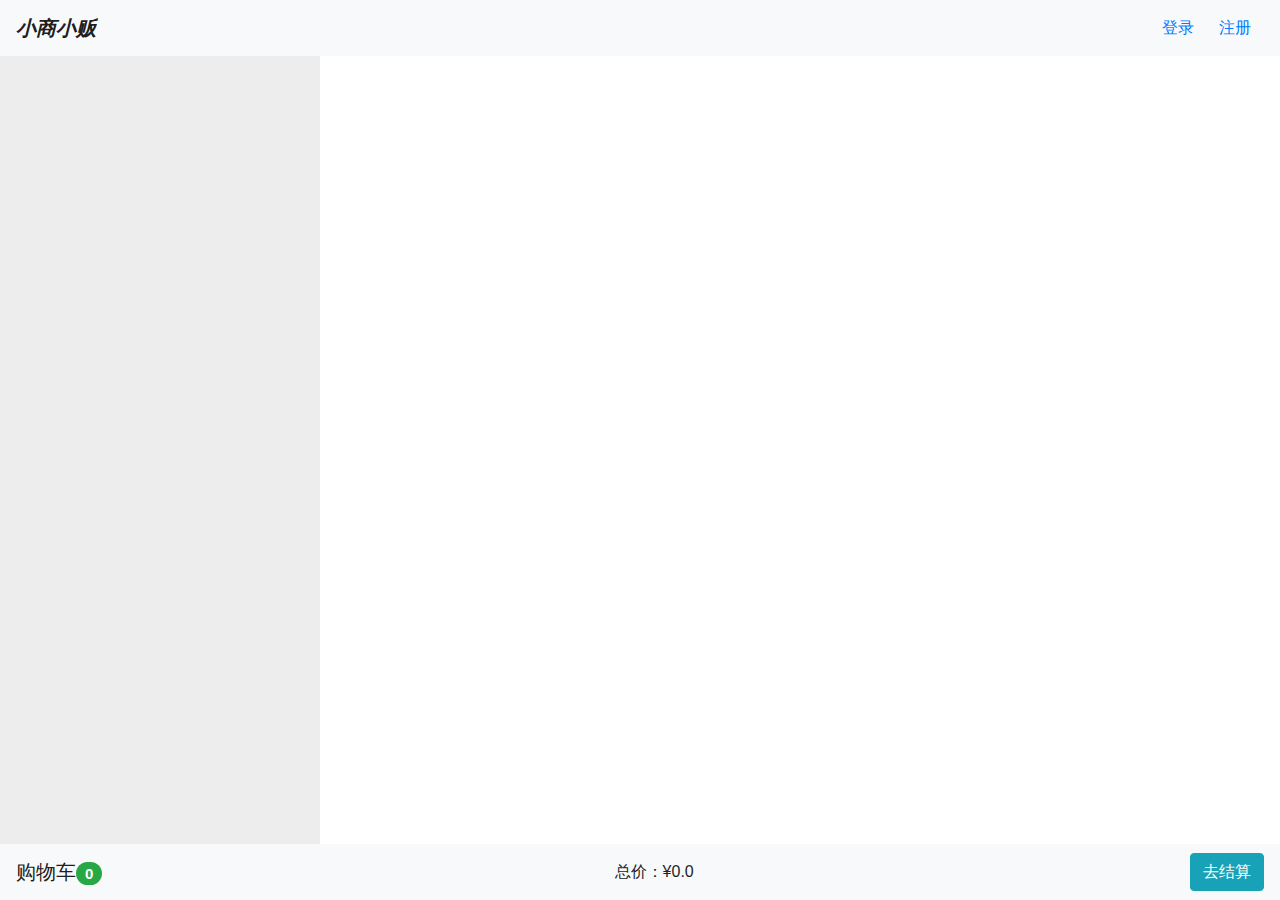
<file: src/main/resources/templates/login_reg/index.html>
<!doctype html>
<html lang="en">
<head>
    <!-- Required meta tags -->
    <meta charset="utf-8">
    <meta charset="utf-8">
<!--    <meta name="referrer" content="origin">-->
    <meta name="viewport" content="width=device-width, initial-scale=1, shrink-to-fit=no">
    <!-- Bootstrap CSS -->
    <link rel="stylesheet" href="./css/bootstrap.css">
    <link rel="stylesheet" href="./css/index-style.css">
    <title>VN商城-首页</title>
</head>

<body>
<!--这是导航栏-->
<nav class="navbar sticky-top navbar-light bg-light" id="topNav">
    <a class="navbar-brand font-italic font-weight-bolder font-weight-lighter" href="#">小商小贩</a>
    <div class="btn-group" role="group" aria-label="Basic example" id="nav_login_reg">
        <button type="button" class="btn btn-link" id="login">登录</button>
        <button type="button" class="btn btn-link" id="register">注册</button>
    </div>
</nav>

<!--中央内容区-->
<div id="contentX">
    <div class="row list-rowX">
        <!--    左半边的商品选择栏    -->
        <div class="col-3 list-colX" id="listColX">
            <div class="nav flex-column nav-pills" id="v-pills-tab">
            </div>
        </div>
        <!--   右半边的商品展示栏     -->
        <div class="col-9 content-colX" id="contentColX">
            <div class="tab-content" id="v-pills-tabContent">
                <div class="tab-pane fade show active" id="v-pills-home" role="tabpanel"
                     aria-labelledby="v-pills-home-tab">
                </div>
            </div>
        </div>
    </div>
</div>

<!--购物车折叠栏-->
<div class="collapse" id="collapseBtnCalc" style="position: absolute;width: 100%;">
    <div class="card card-body" style="width: 100%;overflow-y: scroll;height: 400px;">
        <table class="table">
            <thead class="thead-light">
            <tr>
                <th scope="col" colspan="3">购物车</th>
            </tr>
            </thead>
            <tbody id="carTabBody" class="car-tab-body">
            <!-- <tr>
                <td style="width: 20%;">
                    <img src="image/WechatIMG30.jpeg" class="media-img" />
                </td>
                <td>
                    <p>名称：购物车购物车购物车车购物</p>
                    <p>数量：20</p>
                    <p>单价：12044</p>
                </td>
                <td>
                    <input type="checkbox" class="form-check-input" id="exampleCheck1">
                </td>
            </tr> -->
            </tbody>
        </table>
        <button class="btn btn-info" id="toOrder">生成订单</button>
    </div>
</div>

<!--总价数量展示栏-->
<nav class="navbar fixed-bottom navbar-light bg-light" id="lastNav">
    <a class="navbar-brand" href="#">购物车<span class="badge badge-pill badge-success" id="badgeX">0</span></a>
    <span id="totalPricr">总价：¥0.0</span>
    <button class="btn btn-info" id="calcBtn" data-toggle="collapse" data-target="#collapseBtnCalc">去结算</button>
</nav>

<div class="toggle-body" id="toggleBody">
    <div class="toggle-box">
        <div id="carouselExampleIndicators" class="carousel slide" data-ride="carousel">
            <div class="carousel-inner" id="imgX">

            </div>
            <a class="carousel-control-prev" href="#carouselExampleIndicators" role="button" data-slide="prev">
                <span class="carousel-control-prev-icon" aria-hidden="true"></span>
                <span class="sr-only">Previous</span>
            </a>
            <a class="carousel-control-next" href="#carouselExampleIndicators" role="button" data-slide="next">
                <span class="carousel-control-next-icon" aria-hidden="true"></span>
                <span class="sr-only">Next</span>
            </a>
        </div>
        <div class="content-toggle" id="contentToggle">
        </div>
        <div class="d-flex justify-content-between last-toggle">
            <span id="priceToggle">¥18</span>
            <span>
                <button id="calcDeck" class="btn btn-light" style="margin-right: 10px;">-</button>
                <span id="sumX" style="display: inline-block;width: 20px;text-align: center;">1</span>
                <button id="calcAdd" class="btn btn-light" style="margin-left: 10px;">+</button>
            </span>
        </div>
        <button class="btn btn-warning btn-lg btn-block" style="" id="addCar">加入购物车</button>
        <button class="btn btn-secondary btn-lg btn-block" style="" id="toggleClose">关闭</button>

    </div>
</div>

<!-- Optional JavaScript -->
<!-- jQuery first, then Popper.js, then Bootstrap JS -->
<script src="./js/jquery.js"></script>
<script src="https://cdn.jsdelivr.net/npm/popper.js@1.16.0/dist/umd/popper.min.js"
        integrity="sha384-Q6E9RHvbIyZFJoft+2mJbHaEWldlvI9IOYy5n3zV9zzTtmI3UksdQRVvoxMfooAo"
        crossorigin="anonymous"></script>
<script src="./js/bootstrap.min.js"></script>
<script src="./js/index-page.js"></script>
<script>
    // 当login元素被点击时跳转到登录页面
    $("#login").on('click', function () {
        $(location).attr('href', './login.html');
    });

    // 当register元素被点击时跳转到注册页面
    $("#register").on('click', function () {
        $(location).attr('href', './register.html');
    });
</script>

</body>
</html>
</file>
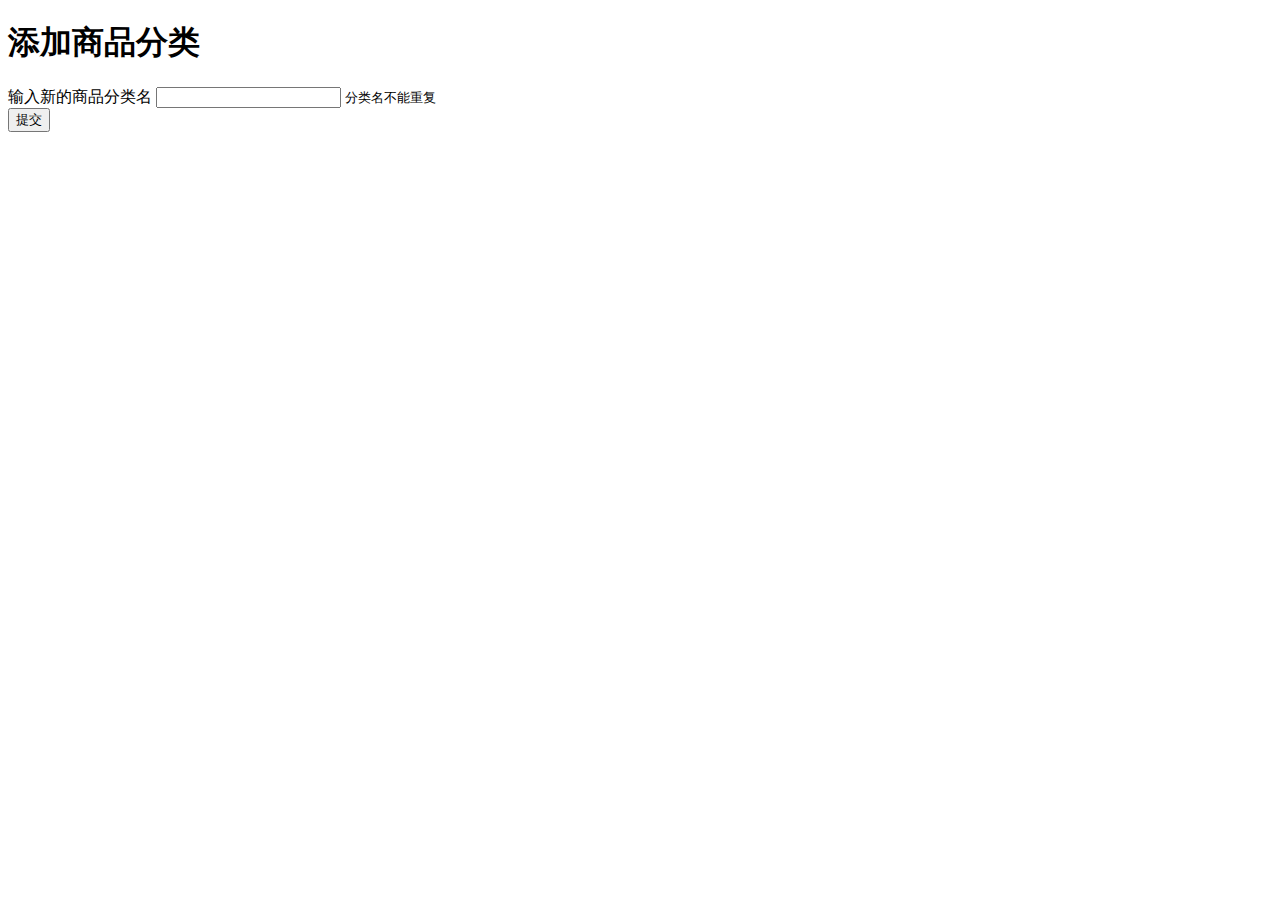
<file: src/main/resources/templates/login_reg/addClass.html>
<!DOCTYPE html>
<html>
	<head>
		<meta charset="UTF-8">
		<title></title>
		<link rel="stylesheet" href="https://cdn.staticfile.org/twitter-bootstrap/3.3.7/css/bootstrap.min.css">
	</head>
	<body>
		<h1>添加商品分类</h1>
		<form>
			  <div class="form-group">
			    <label >输入新的商品分类名</label>
			    <input type="text" class="form-control" id="#" >
			    <small class="form-text text-muted">分类名不能重复</small>
			  </div>
			  <button type="button" class="btn btn-primary" id="commit">提交</button>
			</form>
	</body>
</html>
</file>
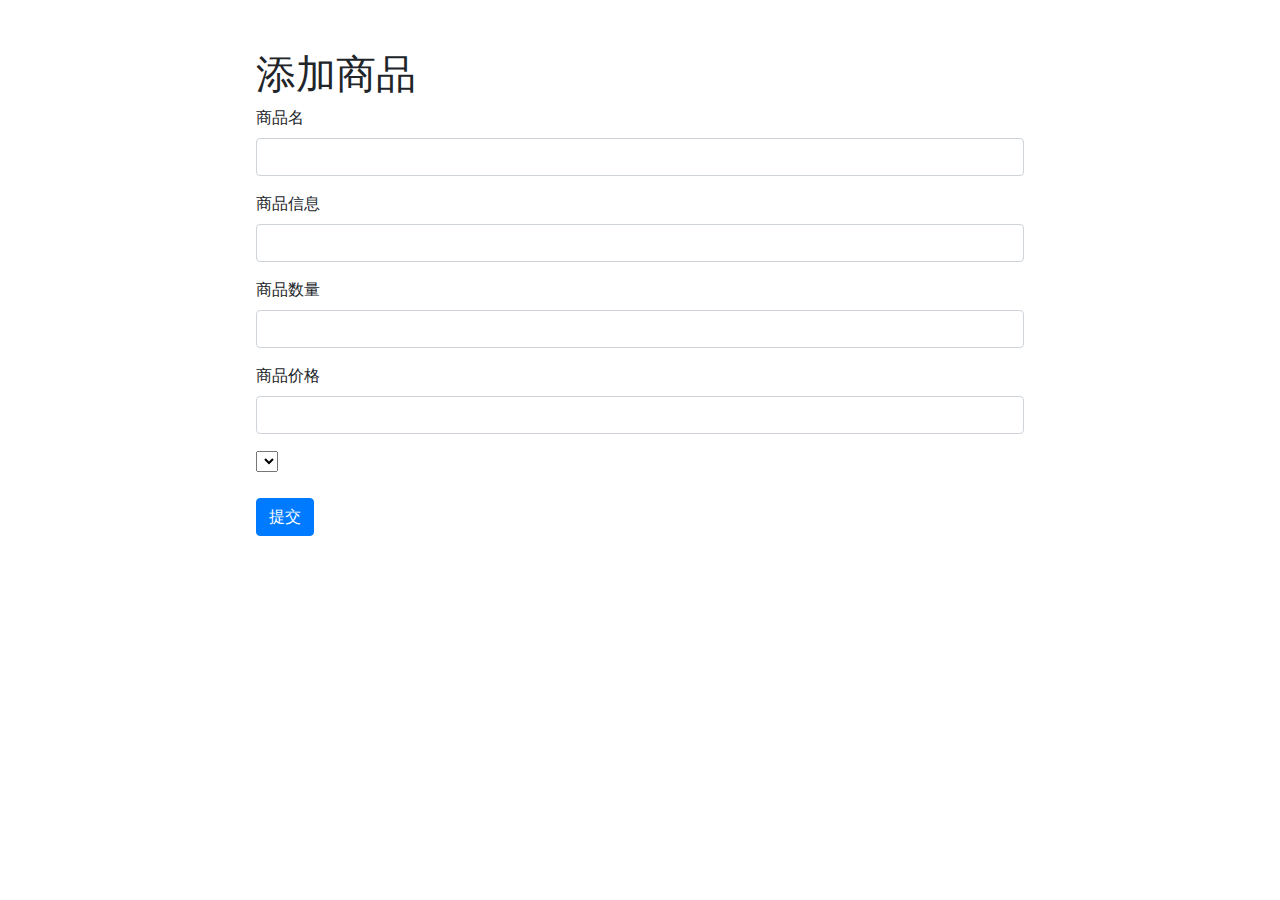
<file: src/main/resources/templates/login_reg/addProduct.html>
<!DOCTYPE html>
<html>
<head>
    <meta charset="UTF-8">
    <link rel="stylesheet" href="./css/bootstrap.css">
    <title></title>
</head>
<body>
<div style="margin: 50px auto; width: 60%;">
    <h1>添加商品</h1>
    <form>

        <div class="form-group">
            <label>商品名</label>
            <input type="text" class="form-control" id="name">
        </div>
        <div class="form-group">
            <label>商品信息</label>
            <input type="text" class="form-control" id="describe">
        </div>

        <div class="form-group">
            <label>商品数量</label>
            <input type="text" class="form-control" id="count">
        </div>

        <div class="form-group">
            <label>商品价格</label>
            <input type="text" class="form-control" id="price">
        </div>

        <select id="categories">
        </select>
        <br><br>
        <button type="button" class="btn btn-primary" id="commit">提交</button>
    </form>
</div>
<script src="./js/jquery-3.5.1.min.js"></script>

<script src="./js/bootstrap.js"></script>
<script>

    $(document).ready(function () {
        $.ajax({
            url: "http://localhost:8081/category/list",
            type: "get",
            headers: {
                Authorization: sessionStorage.getItem("token"),
                Accept: "application/json; charset=utf-8"
            },
            datatype: 'json',
            data: '',
            contentType: 'application/json',
            success(data) {
                console.log(data);
                if (data.code === 200) {
                    let lst = data.data;
                    for (let i = 0; i < lst.length; i++) {
                        $("#categories").append('<option id="opt" value="' + lst[i].id + '">' + lst[i].name + '</option>');
                    }
                }

            }
        });
    });

    $("#commit").on("click", function () {
        let name = $("#name").val();
        let describe = $("#describe").val();
        let count = $("#count").val();
        let price = $("#price").val();
        let id = $("#opt").val();
        let prod = {
            'name': name,
            'productDescribe': describe,
            'count': count,
            'price': price,
            'categoryId': id
        }

        $.ajax({
            url: "http://localhost:8081/product/add",
            type: "post",
            headers: {
                Authorization: sessionStorage.getItem("token"),
                Accept: "application/json; charset=utf-8"
            },
            datatype: 'json',
            data: JSON.stringify(prod),
            contentType: 'application/json',
            processData: false,
            success(data) {
                console.log(data);
                if (data.code === 200) {
                    alert(data.message);
                    sessionStorage.setItem("productId", data.data.id);
                    $(location).attr('href', './addProduct_pic.html');
                } else {
                    alert("商品添加失败");
                    $(location).attr('href', './addProduct.html');
                }
            }
        });
    })
</script>
</body>
</html>
</file>
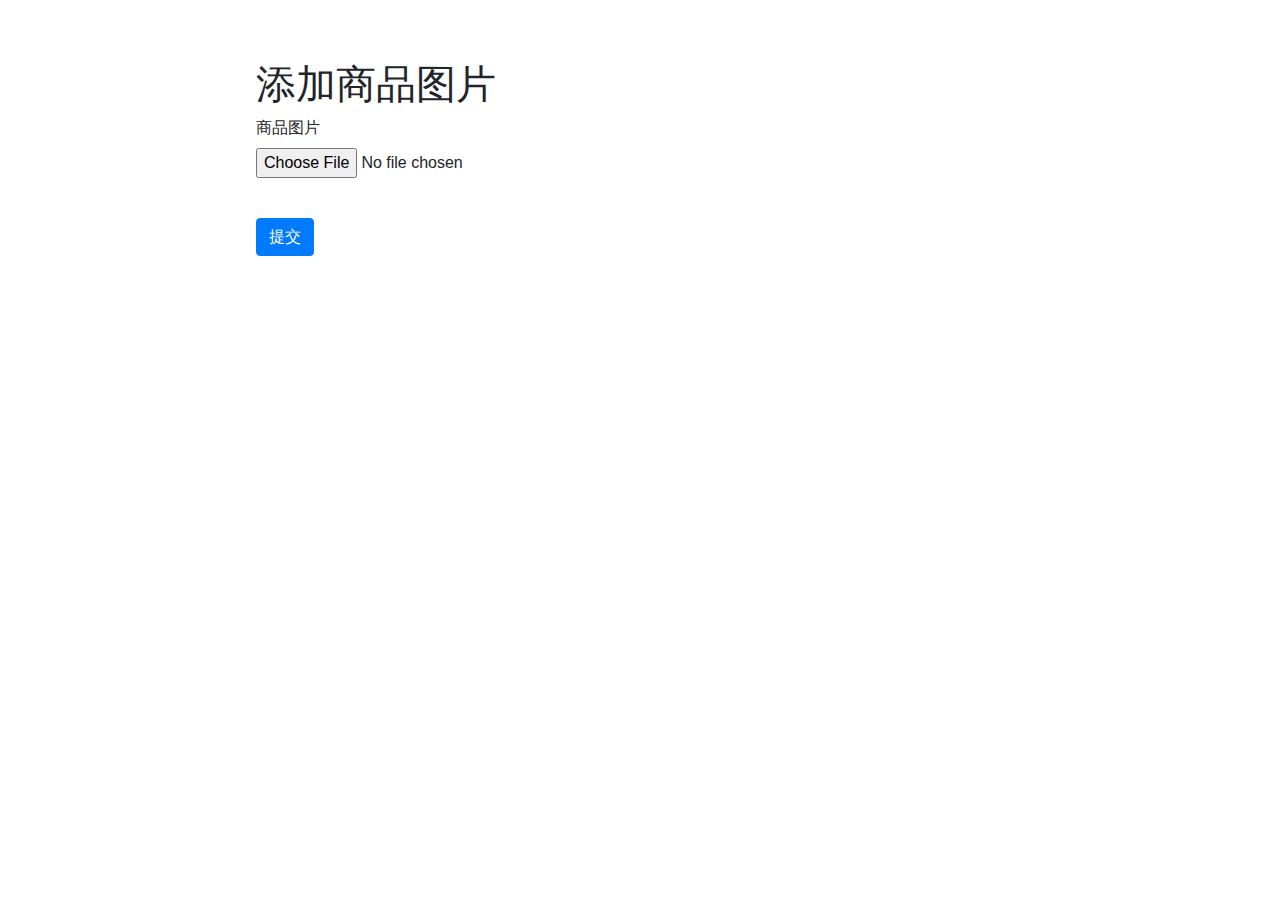
<file: src/main/resources/templates/login_reg/addProduct_pic.html>
<!DOCTYPE html>
<html>
    <head>
        <meta charset="UTF-8">
        <title></title>
        <link rel="stylesheet" href="./css/bootstrap.css">
    </head>
<body>
    <div style="margin: 60px auto; width: 60%;">
        <h1>添加商品图片</h1>
        <form>
        <div class="form-group">
            <label>商品图片</label>
            <input type="file" class="form-control-file" id="file">
            <br>

            <div id="pic"></div>
            <input type="hidden" id="picName"/>
        </div>

        <button type="button" class="btn btn-primary" id="commit">提交</button>
    </form>
    </div>
    <script src="./js/jquery.js"></script>
    <script src="./js/bootstrap.min.js"></script>
    <script>
        // 上传图片
        function saveProductPicture(picPath, productId) {
            let jsondata = {
                'url': picPath,
                'productId': productId
            }
            let token = sessionStorage.getItem("token");
            $.ajax({
                url: "http://localhost:8081/product_pic/add_pic",
                type: "post",
                headers: {
                    Authorization: token,
                    Accept: "application/json; charset=utf-8"
                },
                datatype: 'json',
                data: JSON.stringify(jsondata),
                contentType: 'application/json',
                processData: false,
                success(data) {
                    console.log(data);
                }
            });
        }

        // 图片上传
        $("#file").on("change", function () {
            var formData = new FormData();
            var file = $("#file")[0].files[0];
            formData.append('file', file);
            // ajax 异步上传
            $.ajax({
                url: "http://localhost:8081/qiniu/upload",
                type: "post",
                headers: {
                    Authorization: sessionStorage.getItem("token"),
                    Accept: "application/json; charset=utf-8"
                },
                data: formData,
                contentType: false,
                processData: false,
                success(data) {
                    /*
                     *  code: 200
                        data: "http://qlgqf1fbm.hn-bkt.clouddn.com/advance/160873176985920201223215609738-3f24363b-e78a-4df9-bd4e-cbec14b0c902.jpg"
                        message: "成功"
                     * */
                    const code = data.code;
                    if (code === 200) {
                        let picPath = data.data;
                        // 存储我们的对象
                        saveProductPicture(picPath, productId);
                    } else alert("图片上传失败")
                }
            });
        });
    </script>
</body>
</html>
</file>
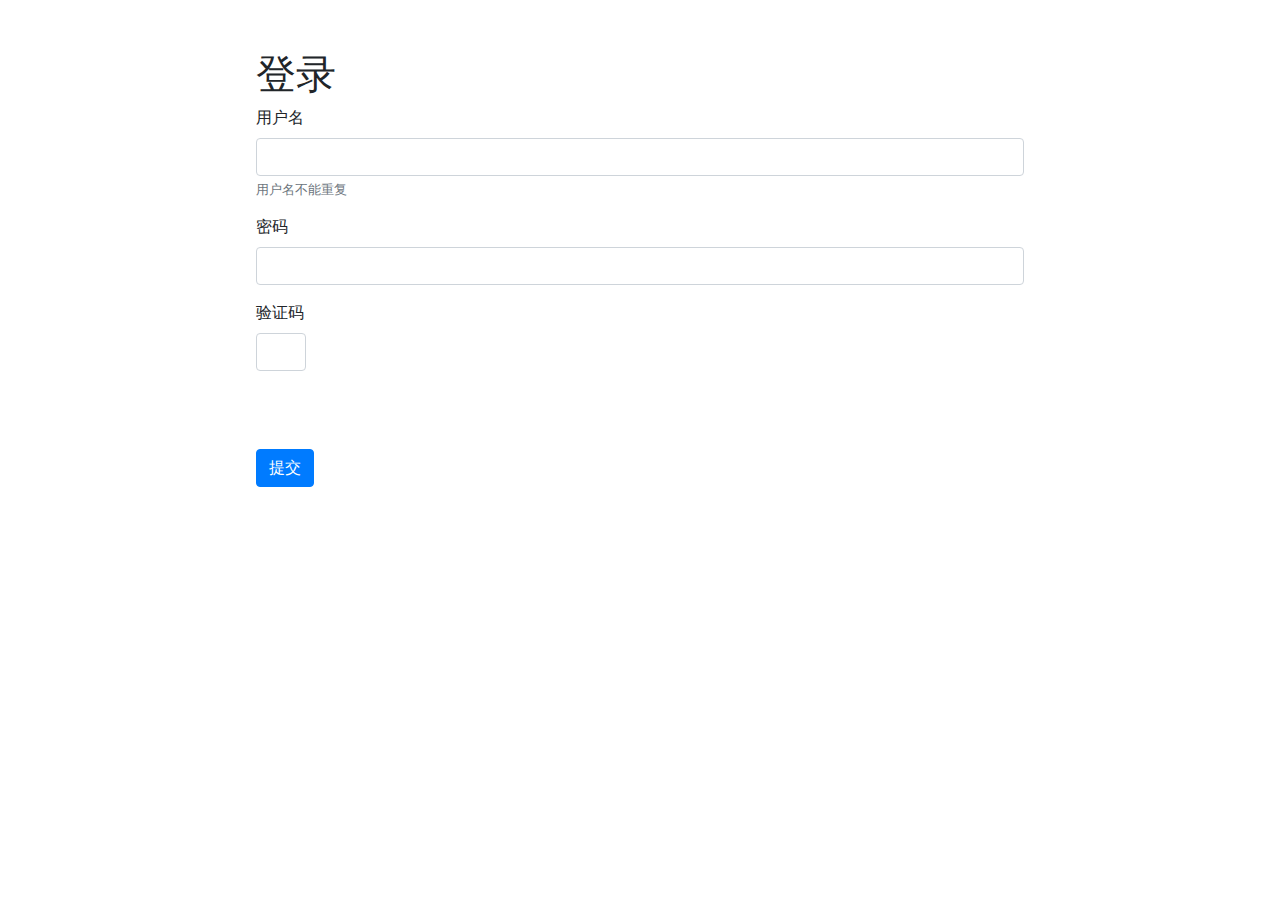
<file: src/main/resources/templates/login_reg/login.html>
<!DOCTYPE html>
<html lang="en">
<head>
    <meta charset="UTF-8">
    <title>Title</title>
    <link rel="stylesheet" href="./css/bootstrap.css"/>
    <style>
        .wrap{
            margin: 50px auto;
            width: 60%;
        }
        .text-form{
            width: 50%;
            display: inline;
        }
        #pic{
            width: 100px;
            height: 100px;
        }
    </style>
</head>
<body>
    <div class="wrap">
        <h1>登录</h1>
        <form>
            <div class="form-group">
                <label for="username">用户名</label>
                <input type="text" class="form-control" id="username"/>
                <small id="emailHelp" class="form-text text-muted">用户名不能重复</small>
            </div>
            <div class="form-group">
                <label for="password">密码</label>
                <input type="password" class="form-control" id="password"/>
                <div id="hint_password1"></div>
            </div>

            <div class="form-group">
                <label for="verifyCode">验证码</label>
                <div id="pic">
                    <input type="hidden" id="key">
                    <input type="text" class="form-control text-form" id="verifyCode"/>
                </div>
            </div>

            <button type="button" id="submit" class="btn btn-primary">提交</button>
        </form>
    </div>
    <script src="./js/jquery-3.5.1.min.js"></script>
    <script src="./js/bootstrap.js"></script>
    <script>
        // 验证码
        $.ajax({
            url: "http://localhost:8081/user/code",
            type: "get",
            datatype: 'json',
            data: '',
            contentType: 'application/json',
            success(data) {
                // console.log(data);
                $("#pic").append('<br><img class="img-thumbnail" src="' + data.data.encoded + '" />');
                $("#key").val(data.data.key);
            }
        });
        // 登录ajax
        $("#submit").on("click", function () {
            // 从输入框拿取用户名，密码，验证码
            let username = $("#username").val(),
                password = $("#password").val(),
                verifyCode = $("#verifyCode").val(),
                key = $("#key").val();
            // 组织成JSON对象
            let modelJson = {
                "username": username,
                "password": password,
                "verifyCode": verifyCode,
                "key": key,
            };
            // 发起请求
            $.ajax({
                url: "http://localhost:8081/user/login",
                type: "post",
                datatype: 'json',
                data: JSON.stringify(modelJson),
                contentType: 'application/json',
                success(data) {
                    // console.log(data);
                    if (data.code === 200) {
                        // 请求成功后将TOKEN和请求头放入SESSION作用域
                        sessionStorage.setItem("token", data.data.token);
                        sessionStorage.setItem("tokenHead", data.data.tokenHead);
                        sessionStorage.setItem("username", data.data.username);
                        sessionStorage.setItem("userpic", data.data.userpic);
                        // 跳转到主页
                        $(location).attr('href', './index.html');
                    } else {
                        alert(data.message);
                        $(location).attr('href', './login.html');
                    }
                },
                error(data) {
                    alert(data.message);
                    $(location).attr('href', './login.html');
                }
            });

        })
    </script>
</body>
</html>
</file>
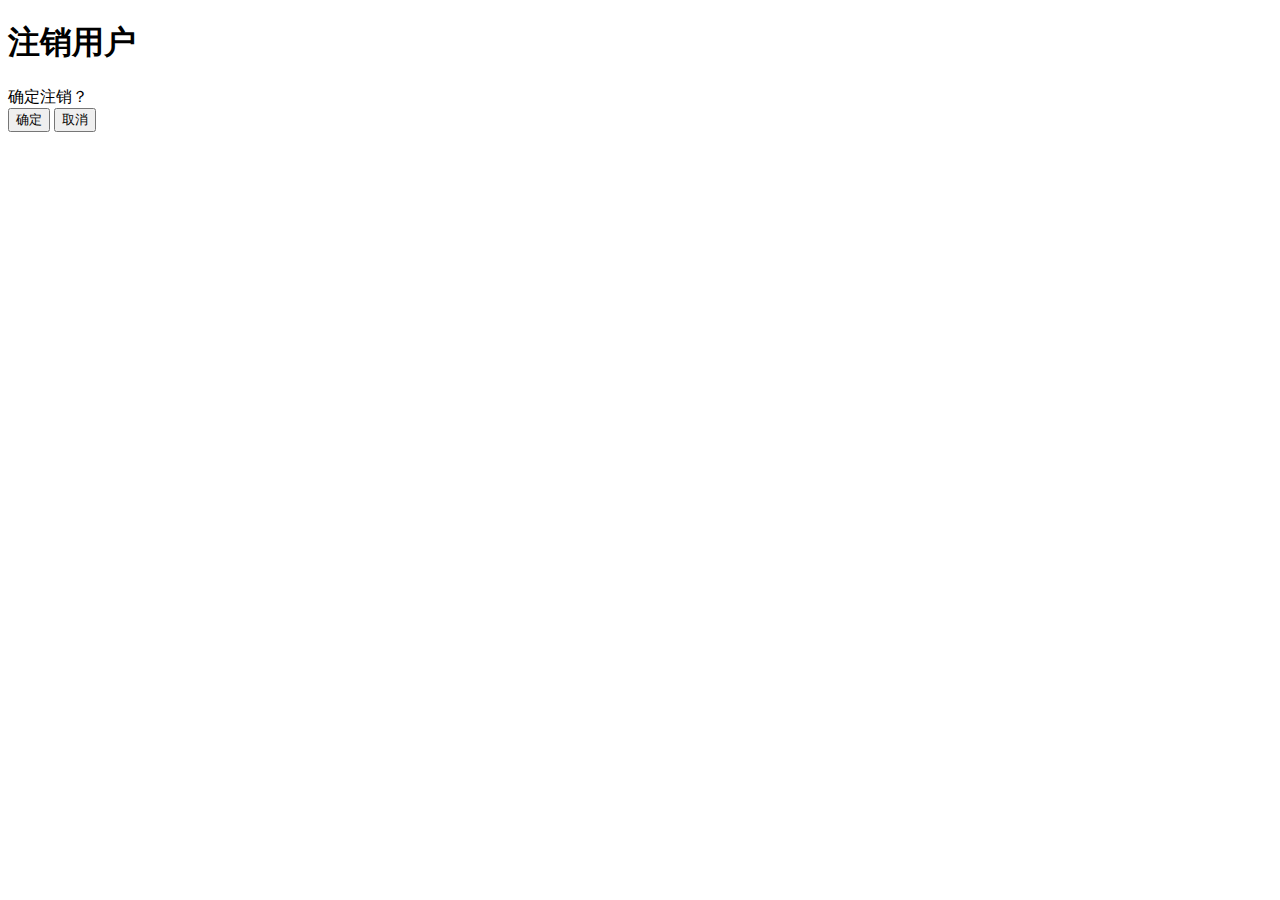
<file: src/main/resources/templates/login_reg/Logout.html>
<!DOCTYPE html>
<html>
	<head>
		<meta charset="UTF-8">
		<title></title>
		<link rel="stylesheet" href="https://cdn.staticfile.org/twitter-bootstrap/3.3.7/css/bootstrap.min.css">
	</head>
	<body>
		<h1>注销用户</h1>
		确定注销？
		<br/>
		<button type="button">确定</button>
		<button type="button">取消</button>
	</body>
</html>
</file>
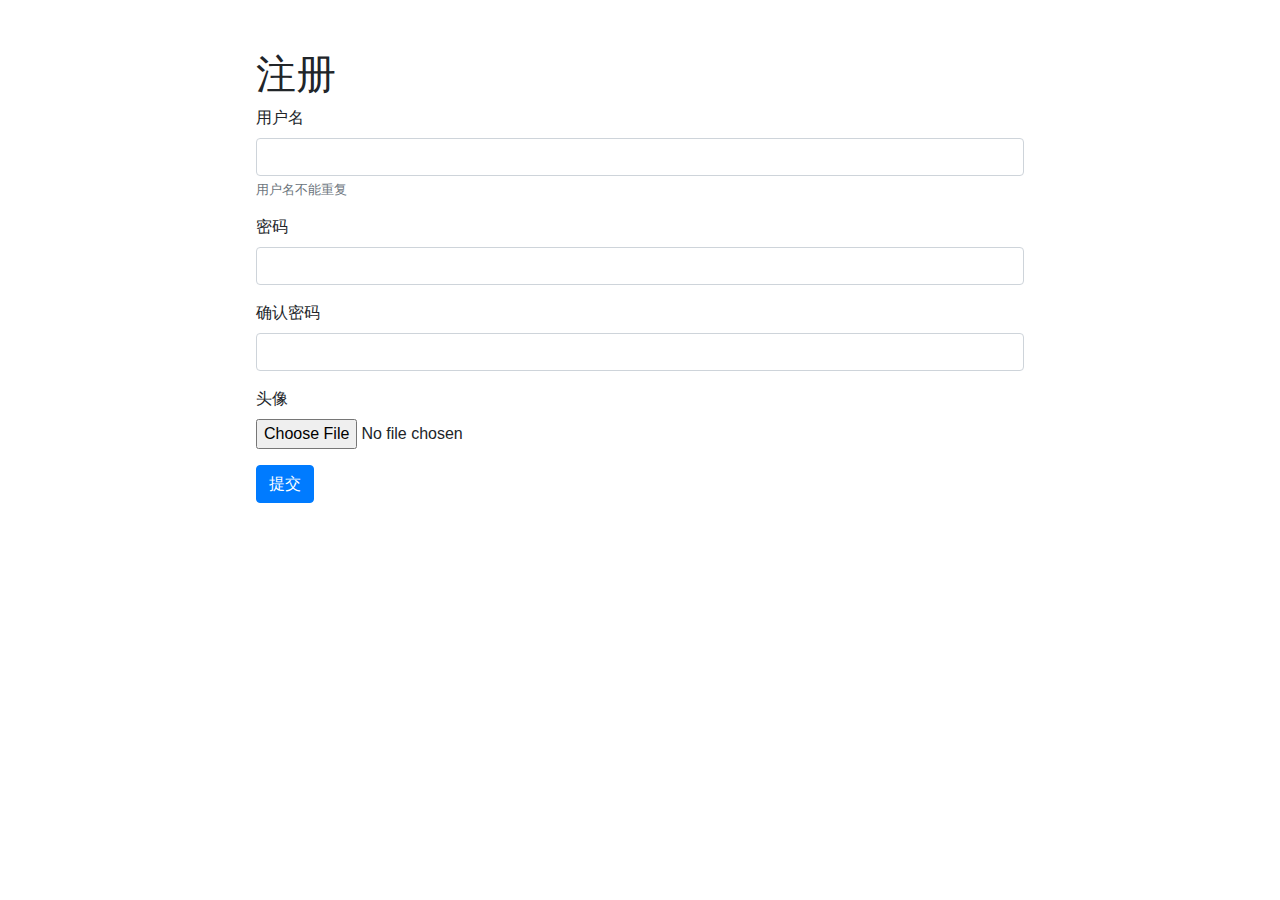
<file: src/main/resources/templates/login_reg/register.html>
<!DOCTYPE html>
<html lang="en">
<head>
    <meta charset="UTF-8">
    <title>Title</title>
    <link rel="stylesheet" href="./css/bootstrap.css"/>
    <style>
        .wrap{
            margin: 50px auto;
            width: 60%;
        }

    </style>
</head>
<body>
    <div class="wrap">
        <h1>注册</h1>
        <form>
            <div class="form-group">
                <label>用户名</label>
                <input type="text" class="form-control" id="username"/>
                <small id="emailHelp" class="form-text text-muted">用户名不能重复</small>
            </div>
            <div class="form-group">
                <label>密码</label>
                <input type="password" class="form-control" id="password1"/>
                <div id="hint_password1"></div>
            </div>
            <div class="form-group">
                <label>确认密码</label>
                <input type="password" class="form-control" id="password2"/>
                <div id="hint_password2"></div>
            </div>

            <div class="form-group">
                <label>头像</label>
                <input type="file" class="form-control-file" id="file"/>
                <div id="pic"></div>
                <input type="hidden" id="picName"/>
            </div>
            <button type="button" id="submit" class="btn btn-primary">提交</button>
        </form>
    </div>
    <script src="./js/jquery-3.5.1.min.js"></script>
    <script src="./js/bootstrap.js"></script>
    <script>
        // 图片上传
        $("#file").on("change", function () {
            var formData = new FormData();
            var file = $("#file")[0].files[0];
            formData.append('file', file);
            // ajax 异步上传
            $.ajax({
                url: "http://localhost:8081/qiniu/upload",
                type: "post",
                data: formData,
                contentType: false,
                processData: false,
                success(data) {
                    console.log(data);
                    $("#pic").append('<img class="img-thumbnail" src="' + data.data + '" />');
                    $("#picName").val(data.data);
                }
            });
        });

        // 重复密码校验
        function rePasswordValidate() {
            var pwd1 = $("#password1").val();
            var pwd2 = $("#password2").val();
            if (pwd1.length !== pwd2.length) {
                $("#hint_password2").text("输入的密码长度不匹配！");
                return false;
            }
            let len = pwd1.length;
            for (let i = 0; i < len; i++) {
                if (pwd1[i] !== pwd2[i]) {
                    $("#hint_password2").text("请检查密码，字符不匹配！");
                    return false;
                }
            }
            $("#hint_password1").remove();
            return true;
        }

        // 密码校验
        function passwordValidate() {
            var pwd1 = $("#password1").val();
            // 大小写字母开头数字结尾，6-30位
            let pattern = /^[A-Za-z0-9]{6,30}$/;
            if (!pattern.test(pwd1)) {
                clearData("#hint_password1");
                $("#hint_password1").append('<small id="emailHelp" class="form-text text-muted">请输入6-30位由数字字母组成的的用户名密码</small>');
                return false;
            }
            clearData("#hint_password1");
            return true;
        }

        function clearData(id) {
            var children = $(id).children();
            for (const idKey in children) children.remove();
        }

        $("#password1").mouseleave(function () {
            passwordValidate();
        });

        $("#password2").mouseleave(function () {
            rePasswordValidate();
        });

        // 注册按钮点击事件
        $("#submit").on('click', function () {
            const username = $("#username").val();
            const password = $("#password1").val();
            const password2 = $("#password2").val();
            const picname = $("#picName").val();

            const modelJson = {
                "username": username,
                "password": password,
                "checkPassword": password2,
                "picName": picname,
            };

            $.ajax({
                url: "http://localhost:8081/user/register",
                type: "post",
                datatype: 'json',
                data: JSON.stringify(modelJson),
                contentType: 'application/json',
                success(data) {
                    let code = data.code;
                    if (code !== 200) {
                        alert(data.message)
                        // 跳转到注册页
                        $(location).attr('href', './register.html');
                    } else {
                        alert("注册成功");
                        // 跳转到登录页
                        $(location).attr('href', './login.html');
                    }
                },
                error(data) {
                    alert("注册失败");
                    // 跳转到注册页
                    $(location).attr('href', './register.html');
                }
            });
        })
    </script>
</body>
</html>
</file>
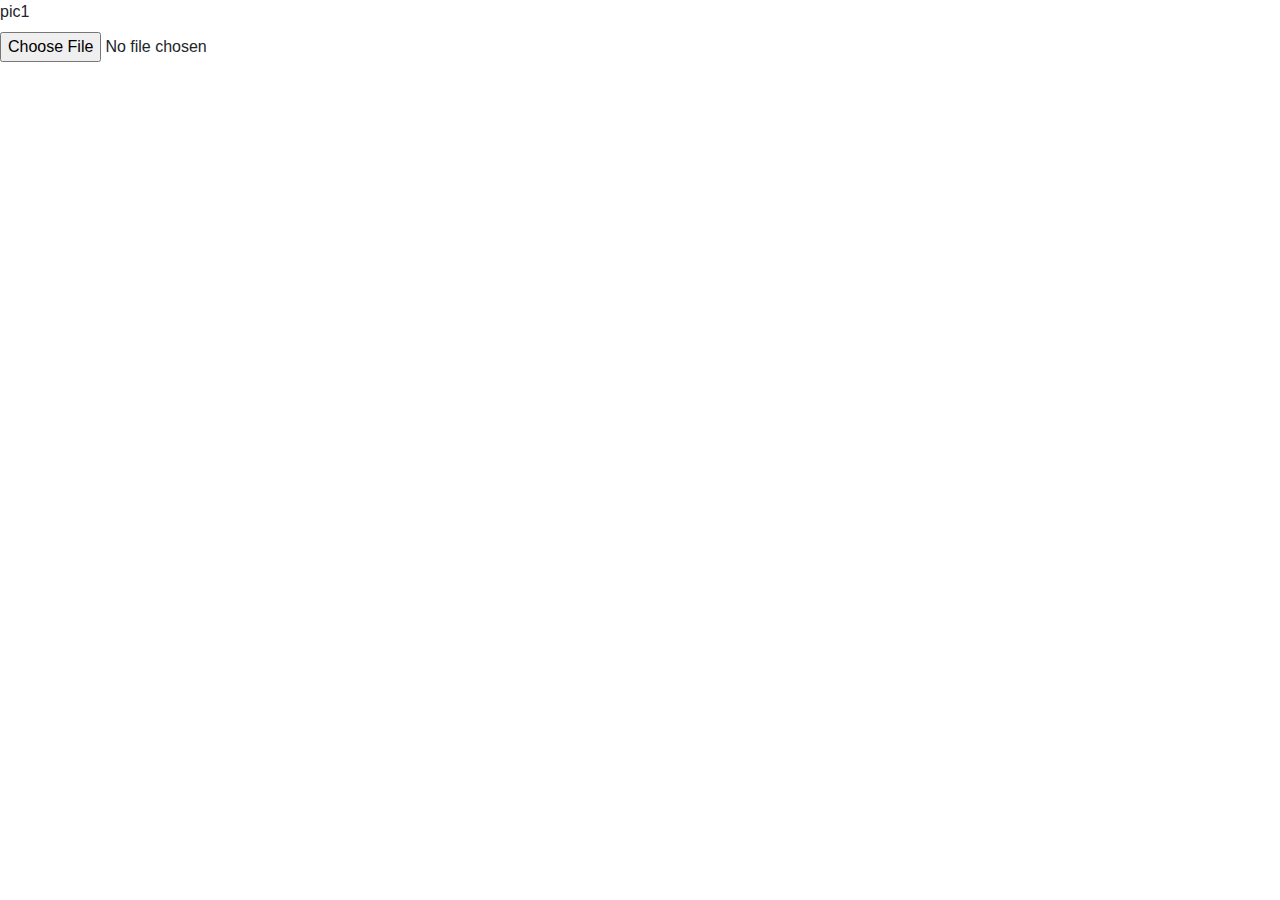
<file: src/main/resources/templates/login_reg/updatePic.html>
<!DOCTYPE html>
<html lang="en">
<head>
    <meta charset="UTF-8">
    <title>updatePic</title>
    <link rel="stylesheet" href="./css/bootstrap.css"/>
</head>
<body>
    <input type="hidden" id="">
    <form>
        <div class="form-group" id="graph1">
            <label for="pic1">pic1</label>
            <input type="file" class="form-control-file" id="pic1">
            <input type="hidden" id="picPath">
        </div>
    </form>

    <script src="./js/jquery-3.5.1.min.js"></script>
    <script src="./js/bootstrap.js"></script>
    <script>
        // 图片上传
        $("#pic1").on("change", function () {
            let formData = new FormData();
            let file = $("#pic1")[0].files[0];
            formData.append('file', file);
            // ajax 异步上传
            $.ajax({
                url: "http://localhost:8081/qiniu/upload",
                type: "post",
                data: formData,
                contentType: false,
                processData: false,
                success(data) {
                    /*
                     *  code: 200
                        data: "http://qlgqf1fbm.hn-bkt.clouddn.com/advance/160873176985920201223215609738-3f24363b-e78a-4df9-bd4e-cbec14b0c902.jpg"
                        message: "成功"
                     * */
                    const code = data.code;
                    if (code === 200) {
                        let filePath = data.data;
                        // 存储我们的对象
                        $.ajax({
                            url: "http://localhost:8081/qiniu/upload",
                            type: "post",
                            data: formData,
                            contentType: false,
                            processData: false,
                        })
                    } else alert("图片上传失败")
                }
            });
        });
    </script>
</body>
</html>
</file>
<file: src/main/resources/templates/login_reg/css/index-style.css>
* {
    margin: 0;
    padding: 0;
}

.list-colX {
    padding-right: 0px;
    padding-left: 0px;

}

.list-rowX {
    margin-right: 0px;
    margin-left: 0px;
}

.list-aX {
    height: 40px;
    line-height: 30px;
    color: rgb(130, 130, 130);
}

.nav-pills .nav-link {
    border-radius: 0px;
}

.media-font {
    color: rgb(130, 130, 130);
    font-size: 12px;
    text-overflow: -o-ellipsis-lastline;
    overflow: hidden;
    text-overflow: ellipsis;
    display: -webkit-box;
    -webkit-line-clamp: 2;
    line-clamp: 2;
    -webkit-box-orient: vertical;
}

.media-img {
    width: 80px;
    height: 80px;
}

.media {
    height: 80px;
    padding: 5px;
    margin-top: 40px;
}

.media-body {
    height: 80px;
}

.opt-btn {
    height: 20px;
    margin-top: 5px;
}

.opt-btn button {
    height: 20px;
    margin: 0;
    padding: 0 10px;
    background-color: #80BDFF;
    outline: none;
    border: none;
}

.content-colX {
    overflow-y: scroll;
}

.toggle-body {
    width: 100%;
    height: 100%;
    position: fixed;
    top: 0;
    overflow-y: scroll;
    background: rgba(108, 108, 108, 0.5);
    display: none;
}

.toggle-box {
    z-index: 999;
    position: relative;
    width: 80%;
    margin: 30% auto;
    overflow: hidden;
    border: 1px solid #808080;
    background-color: #FFFFFF;
    border-radius: 15px;
    box-shadow: 2px 2px 8px 2px #888888;
}

.carousel-indicators li {
    background-color: #ccc;
}

.last-toggle {
    padding: 20px;
}

.content-toggle {
    height: 120px;
    overflow-y: scroll;
    padding: 5px 20px;
    border-bottom: 1px solid #6C757D;

}

.content-toggle p {
    color: rgb(130, 130, 130);;
}

.btn-add {

}

.car-tab-body {

}
</file>
